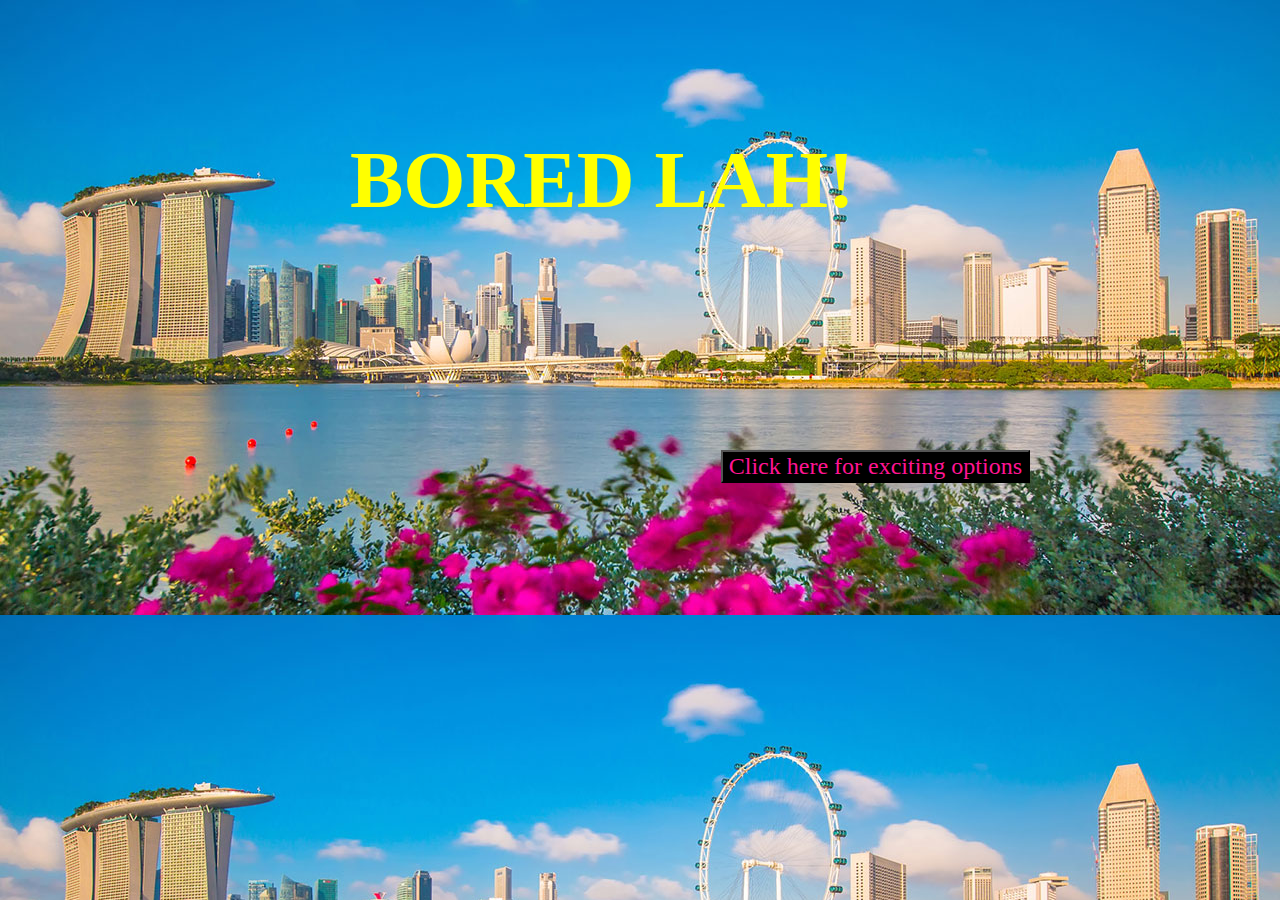
<file: Web-Content/index.html>
<!DOCTYPE html>
<html>
<head>
<meta charset="ISO-8859-1">
<style>
h1 {
    left: 350px;
    line-height: 200px;
    margin: auto;
    margin-top: -100px;
    position: absolute;
    top: 20%;
    width: 100%;
    color: yellow;
    font-family: verdana;
    font-size: 500%;
	
}
button  {
	background-color: black;
	margin: auto;
	margin-bottom: -100px;
    position: absolute;
    top: 50%;
    right:250px;
    color: deeppink;
    font-size: 150%;
    font-family: verdana;
}
</style>
<title>Boredom Curer</title>
</head>
<body background="singapore-uk-expats.jpg">
 <h1> BORED LAH! </h1>
 <a href="persdetails.html"> <button> Click here for exciting options </button> </a>
 
</body>
</html>
</file>
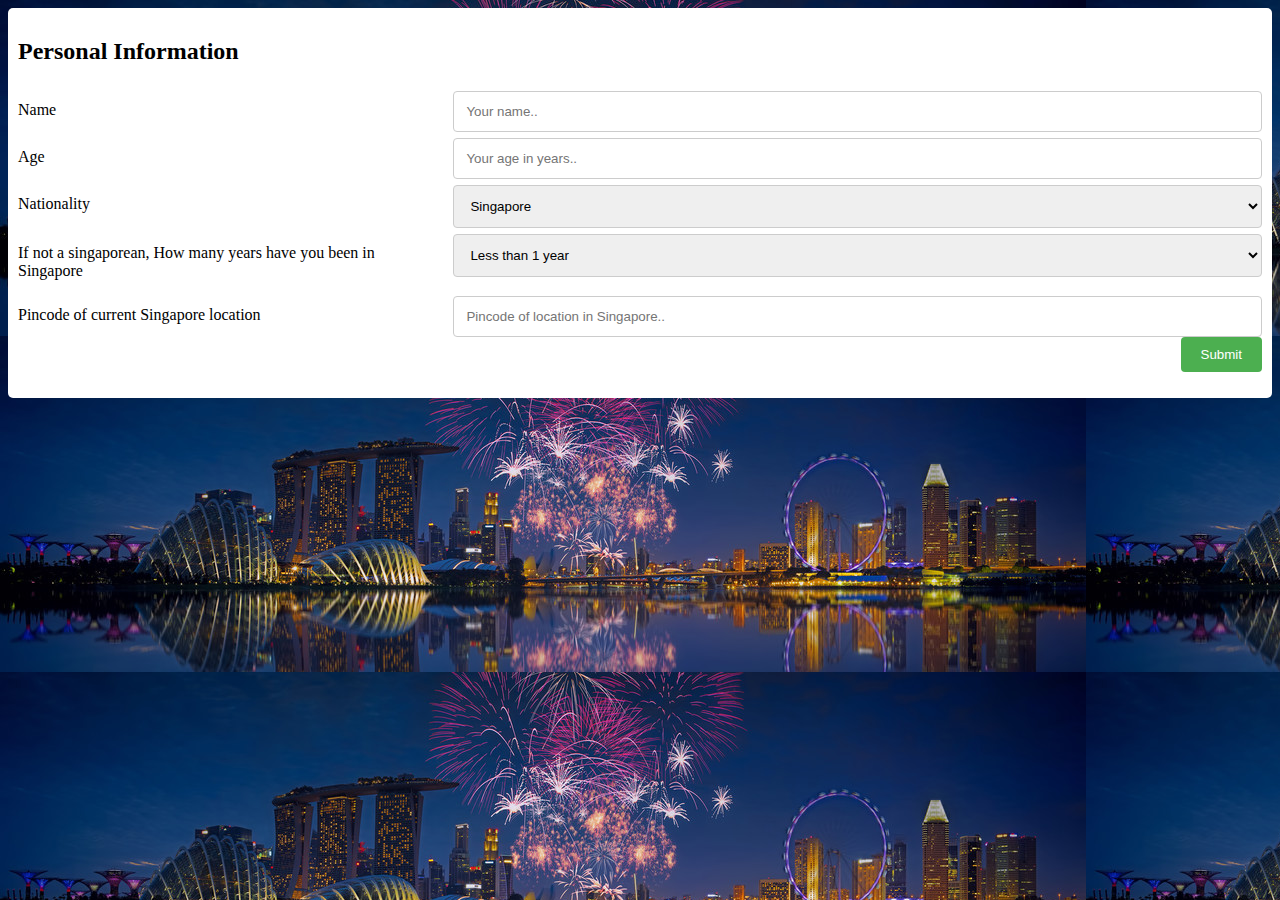
<file: Web-Content/persdetails.html>
<html>

<head>
<title> Boredom Curer </title>
<link href="formstyle.css" rel="stylesheet" type="text/css">
</head>

<body background="fireworks.jpg">
<div class="container">
  <h2> Personal Information </h2>
  <form method="post" action="http://localhost:8080/EntertainmentSystem/TravelManager/personalDetails">
    <div class="row">
      <div class="col-25">
        <label for="name">Name</label>
      </div>
      <div class="col-75">
        <input type="text" id="name" name="name" placeholder="Your name..">
      </div>
    </div>
    <div class="row">
      <div class="col-25">
        <label for="Age">Age</label>
      </div>
      <div class="col-75">
        <input type="text" id="age" name="age" placeholder="Your age in years..">
      </div>
    </div>
    <div class="row">
      <div class="col-25">
        <label for="nationality">Nationality</label>
      </div>
      <div class="col-75">
        <select id="nationality" name="nationality">
          <option value="Singaporean">Singapore</option>
          <option value="Indian">India</option>
          <option value="Chinese">China</option>
          <option value="Malaysian">Malaysia </option>
          <option value="Indonesian">Indonesia</option>
          <option value="European">Europe</option>
          <option value="Others">Others</option>
        </select>
      </div>
    </div>
    <div class="row">
      <div class="col-25">
        <label for="years">If not a singaporean, How many years have you been in Singapore</label>
      </div>
      <div class="col-75">
     	<select id="years" name="years">
          <option value="lt1"> Less than 1 year</option>
          <option value="bt1_3">1 to 3 years</option>
          <option value="gt3">More than 3 years</option>
        </select>
      </div>
    </div>
    <div class="row">
      <div class="col-25">
        <label for="Area">Pincode of current Singapore location</label>
      </div>
      <div class="col-75">
        <input type="text" id="area" name="area" placeholder="Pincode of location in Singapore..">
      </div>
    </div>
    <div class="row">
      <input type="submit" value="Submit">
    </div>
  </form>
</div>
  
</body>
</html>
</file>
<file: Web-Content/formstyle.css>
@charset "ISO-8859-1";
* {
    box-sizing: border-box;
}

input[type=text], select, textarea {
    width: 100%;
    padding: 12px;
    border: 1px solid #ccc;
    border-radius: 4px;
    resize: vertical;
}

label {
    padding: 10px 10px 10px 0;
    display: inline-block;
}

input[type=submit] {
    background-color: #4CAF50;
    color: white;
    padding: 10px 20px;
    border: none;
    border-radius: 4px;
    cursor: pointer;
    float: right;
}

input[type=submit]:hover {
    background-color: #45a049;
}

.container {
    border-radius: 5px;
    background-color: white ;
    padding: 10px;
}

.col-25 {
    float: left;
    width: 35%;
    margin-top: 6px;
}

.col-75 {
    float: left;
    width: 65%;
    margin-top: 6px;
}

/* Clear floats after the columns */
.row:after {
    content: "";
    display: table;
    clear: both;
}

/* Responsive layout - when the screen is less than 600px wide, make the two columns stack on top of each other instead of next to each other */
@media (max-width: 600px) {
    .col-25, .col-75, input[type=submit] {
        width: 100%;
        margin-top: 0;
    }
}
</file>
